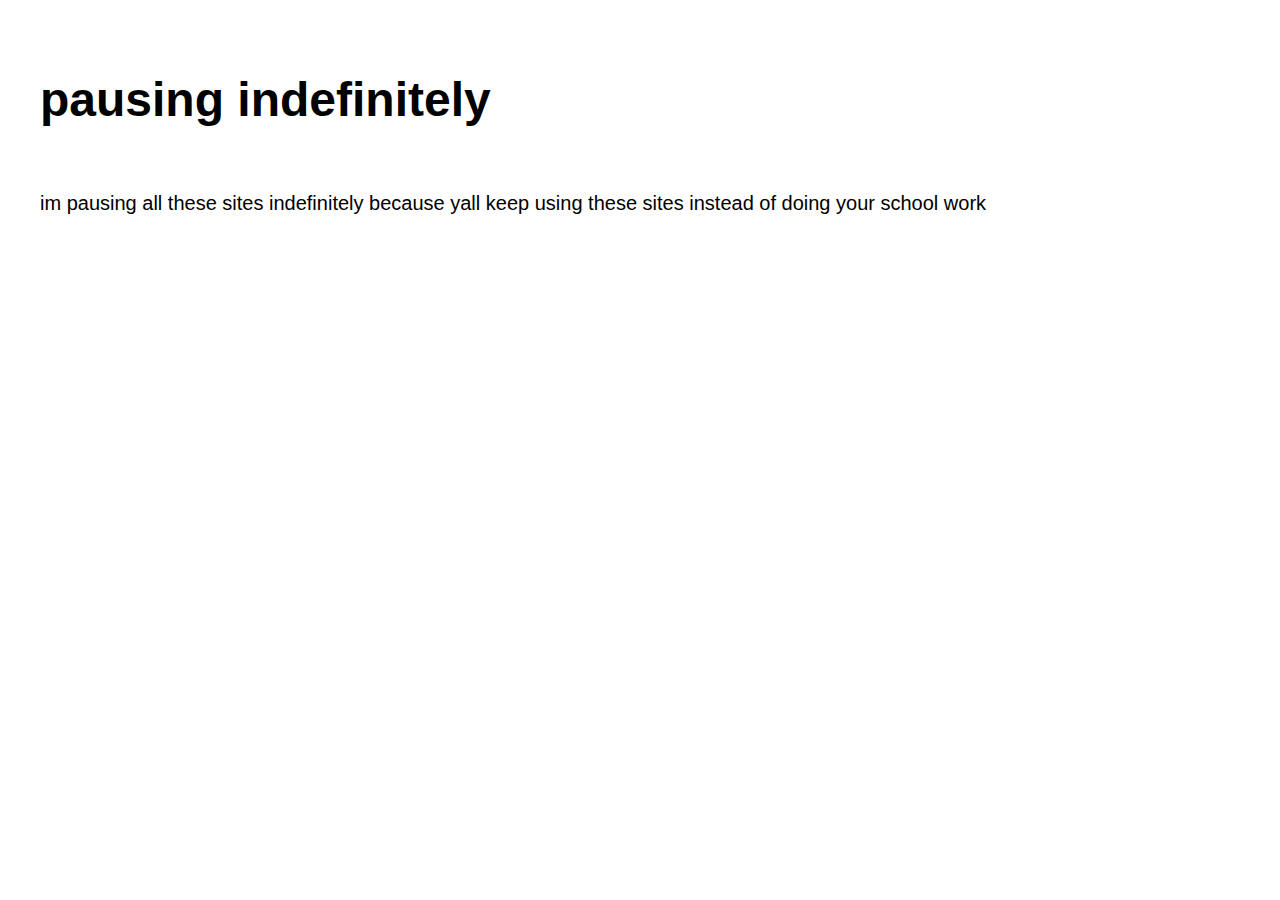
<file: index.html>
<!DOCTYPE html>
<html lang="en">
<head>
    <meta charset="UTF-8">
    <title>a</title>
    <style>
        body {
            font-family: Arial, sans-serif;
            margin: 0;
            padding: 40px;
        }
        h1 {
            font-size: 48px;
            margin-bottom: 60px;
        }
        p {
            font-size: 20px;
            line-height: 1.6;
        }
    </style>
</head>
<body>

    <h1>pausing indefinitely</h1>

    <p>
        im pausing all these sites indefinitely because yall keep using these sites instead of doing your school work
    </p>

</body>
</html>
</file>
